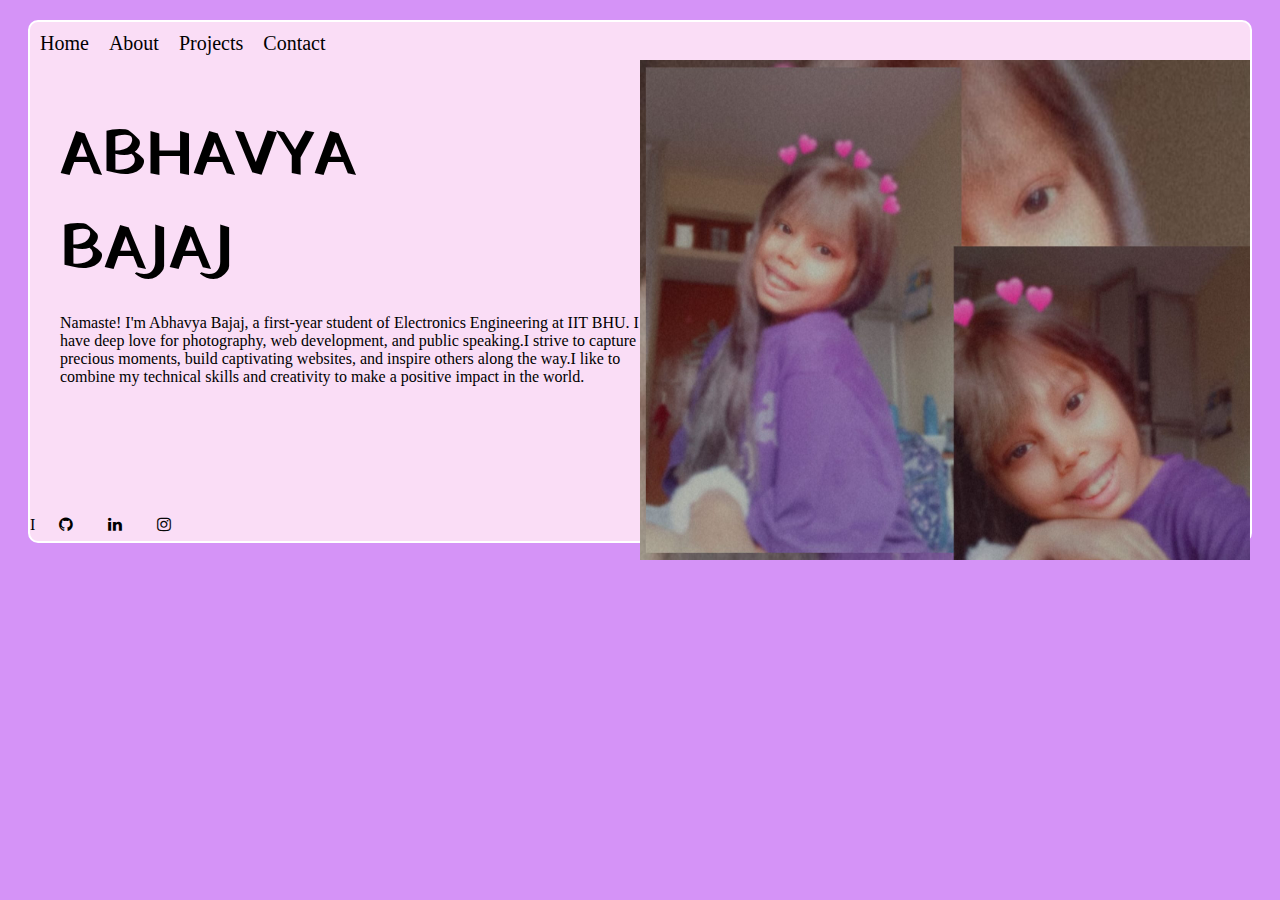
<file: index.html>
<!DOCTYPE html>
<html lang="en">
<head>
    <meta charset="UTF-8">
    <title>Portfolio</title>
    <link rel="stylesheet" href="index.css">
    <link rel="preconnect" href="https://fonts.googleapis.com">
<link rel="preconnect" href="https://fonts.gstatic.com" crossorigin>
<link href="https://fonts.googleapis.com/css2?family=Cookie&display=swap" rel="stylesheet">
<link rel="preconnect" href="https://fonts.googleapis.com">
<link rel="preconnect" href="https://fonts.gstatic.com" crossorigin>
<link href="https://fonts.googleapis.com/css2?family=Cookie&family=Yatra+One&display=swap" rel="stylesheet">
<link rel="stylesheet" href="https://cdnjs.cloudflare.com/ajax/libs/font-awesome/4.7.0/css/font-awesome.min.css">

<!-- Add font awesome icons -->
</head>
<body>
    <div id="showcase">
       <header>
           <nav class="navi">
                <ul class="ul">
                   <li>
                   <a href="index.html">Home</a>
                   </li>
                   <li>
                   <a href="#about">About</a>
                   </li>
                   <li>
                   <a href="#projects">Projects</a>
                   </li>
                   <li>
                   <a href="contact.html">Contact</a>
                   </li>
              </ul>
        </nav>
    </header>
    <div class="content">
        <img src="image/WhatsApp Image 2023-06-14 at 20.11.29.jpeg" alt=" picture not found">
         <p id="one">
         ABHAVYA <br> BAJAJ
         </p>
        <span>
         <p id="two">
            Namaste! I'm Abhavya Bajaj, a first-year student of Electronics Engineering at IIT BHU. I have deep love for photography, web development, and public speaking.I strive to capture precious moments, build captivating websites, and inspire others along the way.I like to combine my technical skills and creativity to make a positive impact in the world.
         </p> I
         </span>
            <a href="#" class="fa fa-github">
            </a>
         <a href="https://www.linkedin.com/in/abhavya-bajaj-119a27262" class="fa fa-linkedin">
            <link rel="stylesheet" href="">
         </a>
         <a href="https://instagram.com/abhavya.bajaj07?igshid=MzNlNGNkZWQ4Mg==" class="fa fa-instagram">
         </a>
         
    </div>   
 </div>
</body>
</html>
</file>
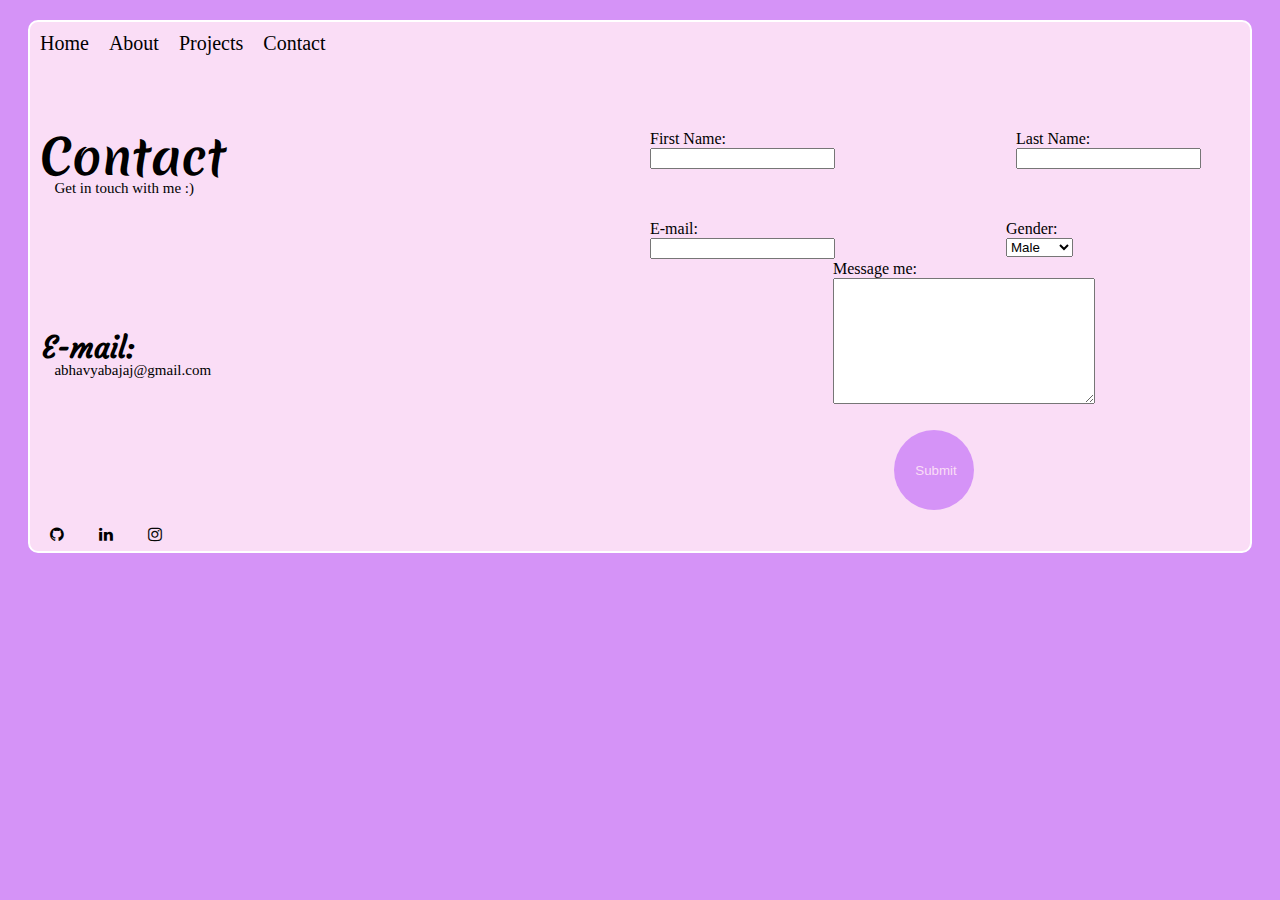
<file: contact.html>
<!DOCTYPE html>
<html>
<head>
  <title>Contact Page</title>
  <link rel="stylesheet" type="text/css" href="contact.css">
  <link rel="preconnect" href="https://fonts.googleapis.com">
<link rel="preconnect" href="https://fonts.gstatic.com" crossorigin>
<link href="https://fonts.googleapis.com/css2?family=Merienda:wght@500&display=swap" rel="stylesheet">
<link rel="preconnect" href="https://fonts.googleapis.com">
<link rel="preconnect" href="https://fonts.gstatic.com" crossorigin>
<link href="https://fonts.googleapis.com/css2?family=Courgette&display=swap" rel="stylesheet">
  
<link rel="stylesheet" href="https://cdnjs.cloudflare.com/ajax/libs/font-awesome/4.7.0/css/font-awesome.min.css">
</head>
<body>
  <div id="showcase">
        <header>
            <nav class="navi">
                 <ul class="ul">
                    <li>
                    <a id="corner" href="index.html">Home</a>
                    </li>
                    <li>
                    <a href="#about">About</a>
                    </li>
                    <li>
                    <a href="#projects">Projects</a>
                    </li>
                    <li>
                    <a href="contact.html">Contact</a>
                    </li>
               </ul>
         </nav>
       </header>
                    <form action="process.php" method="POST">
                <div class="contact" style="margin-left: 0%; height:40px;"><h1>Contact</h1></div>
                <br>
                <div class="name"  style="width: 20%; height:40px; float: left; margin-left: 50%";>
                  First Name: <br> <input type="text" id="name" name="name" required></div>
                <div class="name"  style="margin-left: 80%; height:40px;"> 
                Last Name: <br> <input type="text" id="name" name="name" required>
              </div>
                <div class="get" style="margin-left: 2%; height:40px;">Get in touch with me :)</div>
                <div class="maaile"  style="width: 20%; height:40px; float: left; margin-left: 50%">
                  E-mail: <br> <input type="email" id="email"  name="email" required>
                </div>
                <div class="gender" style="margin-left: 80%; height:40px;">
                  Gender: <br> <select gender="mygender" id="genderr">
                    <option value="Male">Male</option>
                    <option value="Female">Female</option>
                    <option value="Others">Others</option>
                  </select>
                </div>
                <div class="messageme" style="margin-left: 65%; height:40px;">
                  Message me: <br> <textarea id="message" rows="8" cols="30" name="message" required></textarea>
                  <br>
                </div>
                <div class='maile' style="margin-left: 1%; height:20px;"><h3>E-mail:</h3>
                </div><div class="mail" style="margin-left: 2%; height:40px;">abhavyabajaj@gmail.com</div>
                <br>
                <div class="subbmit" style="margin-left: 70%; height:40px;">
                  <input type="submit" value="Submit">
              </div>
                <br>
                <br>
              </form>
              <a href="#" class="fa fa-github">
                </a>
                <a href="https://www.linkedin.com/in/abhavya-bajaj-119a27262" class="fa fa-linkedin">
                <link rel="stylesheet" href="">
                </a>
                <a href="https://instagram.com/abhavya.bajaj07?igshid=MzNlNGNkZWQ4Mg==" class="fa fa-instagram">
             </a>
        </div>
    </body>
   </html>
</file>
<file: index.css>
body
{
    background-color:#d593f7 ;
}
#showcase
{
    border:2px solid white;
    background-color:rgb(250, 221, 246);
    border-radius:10px;
    margin:20px;
}
a
{
    text-decoration:none;
    color:Black;
    font-family:cursive;
    font-size:20px;
}
ul
{
    display:inline;
    width:20px;
    height:2px;
}
li
{
    display:inline-block;
    float:left;
    padding:10px;
    text-decoration:none;
   
}
li:hover
{
   border:2px solid black;
   background-color:white ;
   text-align:center;
}
#showcase li
{
    border-top-left-radius:10px;
    border-bottom-right-radius: 10px;
}
#one
{
    text-align: left;
    padding-top:50px;
    padding-left:30px;
    font-family: 'Yatra One', cursive;
    font-size:4rem;
    margin-top:20px;
    margin-bottom: 0;
    background-color: rgb(250, 221, 246);
}
#two
{
    padding-left:30px;
    text-align:left;
    font-family: cursive ;
    font-size:1rem;
    margin-bottom:110px;
    margin-right:200px;
    background-color: rgb(250, 221, 246);
}
img
{
    width: 50%;
    height:500px;
    left: 0px;
    float:right;
    overflow: hidden;
    transition: transform .5s ease;
}
img:hover
{ 
   transform: scale(1.5);
}
.fa {
    padding: 20px;
    font-size: 50px;
    width: 50px;
    text-align: center;
    text-decoration: none;
  }
  
  /* Add a hover effect if you want */
  .fa:hover {
    opacity: 0.7;
  }
  
  /* Set a specific color for each brand */
  
  /* Facebook */
  .fa-github {
    height: 05px;
    width: 05px;
    color: rgb(0, 0, 0);
  }
  
  /* Twitter */
  .fa-linkedin {
    height: 05px;
    width: 05px;
    color: rgb(0, 0, 0);
  }
  .fa-instagram {
    height: 05px;
    width: 05px;
    color: rgb(8, 8, 8);
  }
</file>
<file: contact.css>
body
{
    background-color:#d593f7 ;
}
#showcase
{
    border:2px solid white;
    background-color:rgb(250, 221, 246);
    border-radius:10px;
    margin:20px;
}
a
{
    text-decoration:none;
    color:Black;
    font-family:cursive;
    font-size:20px;
}
ul
{
    display:inline;
    width:20px;
    height:2px;
}
li
{
    display:inline-block;
    float:left;
    padding:10px;
    text-decoration:none;
   
}
li:hover
{
   border:2px solid black;
   background-color:white ;
   text-align:center;
}
#showcase li
{
    border-top-left-radius:10px;
    border-bottom-right-radius: 10px;
}
h1{
  padding-top: 50px;
    text-align: left;
    padding-left:10px;
    font-size: 3rem;
    font-family: 'Merienda',cursive;
}
    
.get
{
    text-align: left;
    padding-left:20px;
    font-size: 15px;
    font-family:cursive; 
    padding: 0px;
    margin: 0px;
    padding-top: 10px;
}
.maile
{
    
    padding-left:20px;
    font-size: 25px;
    font-family: 'Courgette',cursive;
    padding: 0px;
    margin: 0px;
    display: inline-block;
}

.mail
{
    text-align: left;
    padding-left:10px;
    font-size: 15px;
    font-family:cursive;
    padding: 0px;
    margin: 0px;
}
/* h1{
    display: inline;
    padding-left: 20px;
    margin-left: 10px;
    font-size: 3rem;

} */
  
  input[type="submit"] {
    background-color:#d593f7;
    color: rgb(250, 221, 246);
    border: none;
    cursor: pointer;
    padding-left: 10px;
    border-radius: 50%;
    height: 80px;
    width: 80px;
    text-align: center;
  }
  .maaile{
    padding-left: 10px;
  }
  .name
  {
    padding-left: 10px;
  }
  .messageme
  {
    padding-left: 10px;
  }
  .subbmit
  {
    padding-left: 10px;
    padding-top: 10px;
  }
  .fa {
    padding: 20px;
    font-size: 50px;
    width: 50px;
    text-align: center;
    text-decoration: none;
  }
  
  /* Add a hover effect if you want */
  .fa:hover {
    opacity: 0.7;
  }
  
  /* Set a specific color for each brand */
  
  /* Facebook */
  .fa-github {
    height: 05px;
    width: 05px;
    color: rgb(0, 0, 0);
  }
  
  /* Twitter */
  .fa-linkedin {
    height: 05px;
    width: 05px;
    color: rgb(0, 0, 0);
  }
  .fa-instagram {
    height: 05px;
    width: 05px;
    color: rgb(8, 8, 8);
  }
</file>
